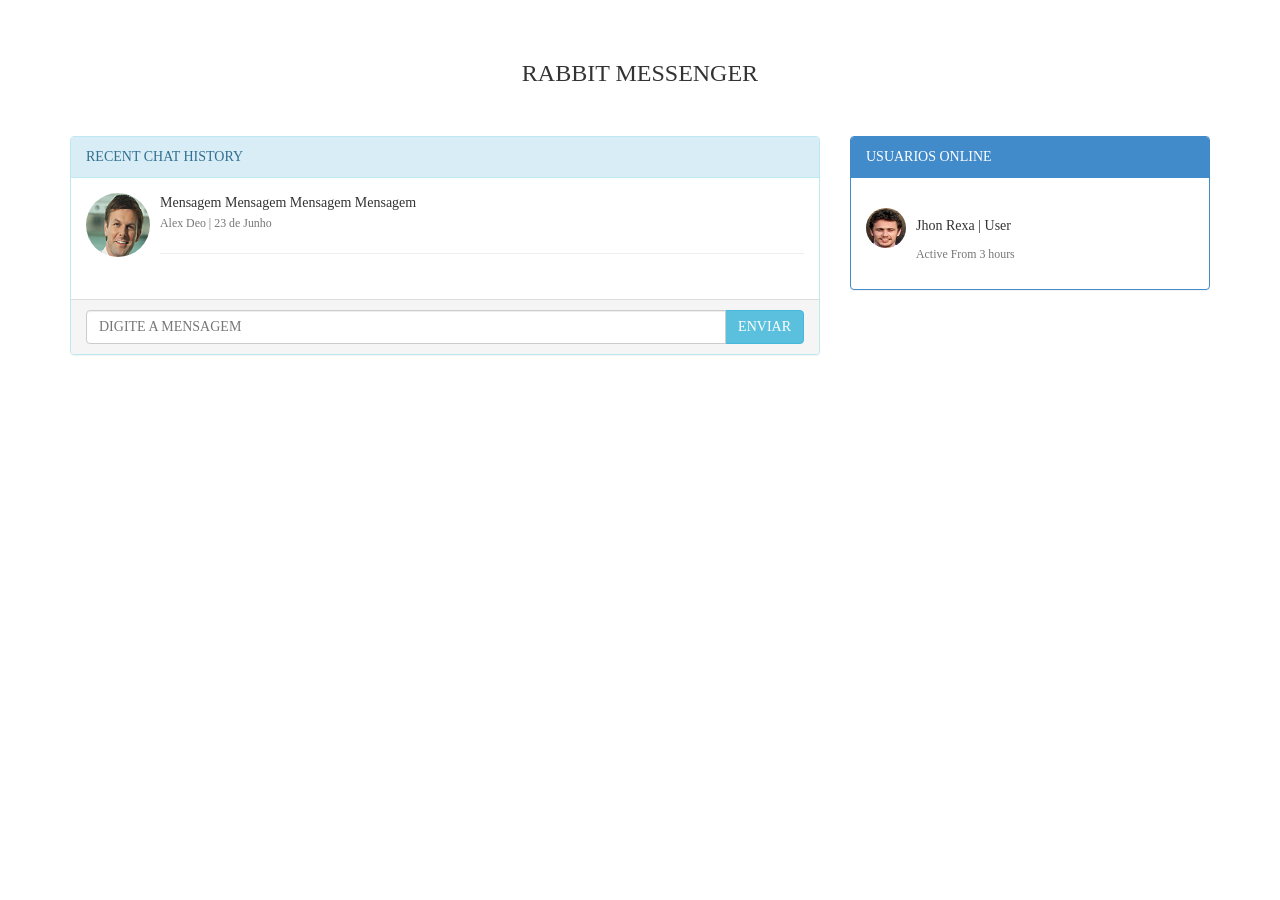
<file: rabbitMessenger/index.html>
﻿<!DOCTYPE html>
<html xmlns="http://www.w3.org/1999/xhtml">
<head>
    <meta charset="utf-8" />
    <meta name="viewport" content="width=device-width, initial-scale=1, maximum-scale=1" />
    <meta name="description" content="" />
    <meta name="author" content="" />
    <!--[if IE]>
        <meta http-equiv="X-UA-Compatible" content="IE=edge,chrome=1">
        <![endif]-->
    <title>BOOTSTRAP CHAT EXAMPLE</title>
    <!-- BOOTSTRAP CORE STYLE CSS -->
    <link href="assets/css/bootstrap.css" rel="stylesheet" />

</head>
<body style="font-family:Verdana">
  <div class="container">
<div class="row " style="padding-top:40px;">
    <h3 class="text-center" >RABBIT MESSENGER</h3>
    <br /><br />
    <div class="col-md-8">
        <div class="panel panel-info">
            <div class="panel-heading">
                RECENT CHAT HISTORY
            </div>
            <div class="panel-body">
<ul class="media-list">

                                    <li class="media">

                                        <div class="media-body">

                                            <div class="media">
                                                <a class="pull-left" href="#">
                                                    <img class="media-object img-circle " src="assets/img/user.png" />
                                                </a>
                                                <div class="media-body" >
                                                    Mensagem Mensagem Mensagem Mensagem
                                                    <br />
                                                   <small class="text-muted">Alex Deo | 23 de Junho</small>
                                                    <hr />
                                                </div>
                                            </div>
                                        </div>
                                    </li>
                                </ul>
            </div>
            <div class="panel-footer">
                <div class="input-group">
                                    <input type="text" class="form-control" placeholder="DIGITE A MENSAGEM" />
                                    <span class="input-group-btn">
                                        <button class="btn btn-info" type="button">ENVIAR</button>
                                    </span>
                                </div>
            </div>
        </div>
    </div>
    <div class="col-md-4">
          <div class="panel panel-primary">
            <div class="panel-heading">
               USUARIOS ONLINE
            </div>
            <div class="panel-body">
                <ul class="media-list">

                                    <li class="media">


                                    </li>

                                    </li>
    
                    <li class="media">

                                        <div class="media-body">

                                            <div class="media">
                                                <a class="pull-left" href="#">
                                                    <img class="media-object img-circle" style="max-height:40px;" src="assets/img/user.gif" />
                                                </a>
                                                <div class="media-body" >
                                                    <h5>Jhon Rexa | User </h5>
                                                    
                                                   <small class="text-muted">Active From 3 hours</small>
                                                </div>
                                            </div>

                                        </div>
                                    </li>
                                </ul>
                </div>
            </div>
        
    </div>
</div>
  </div>
</body>
</html>
</file>
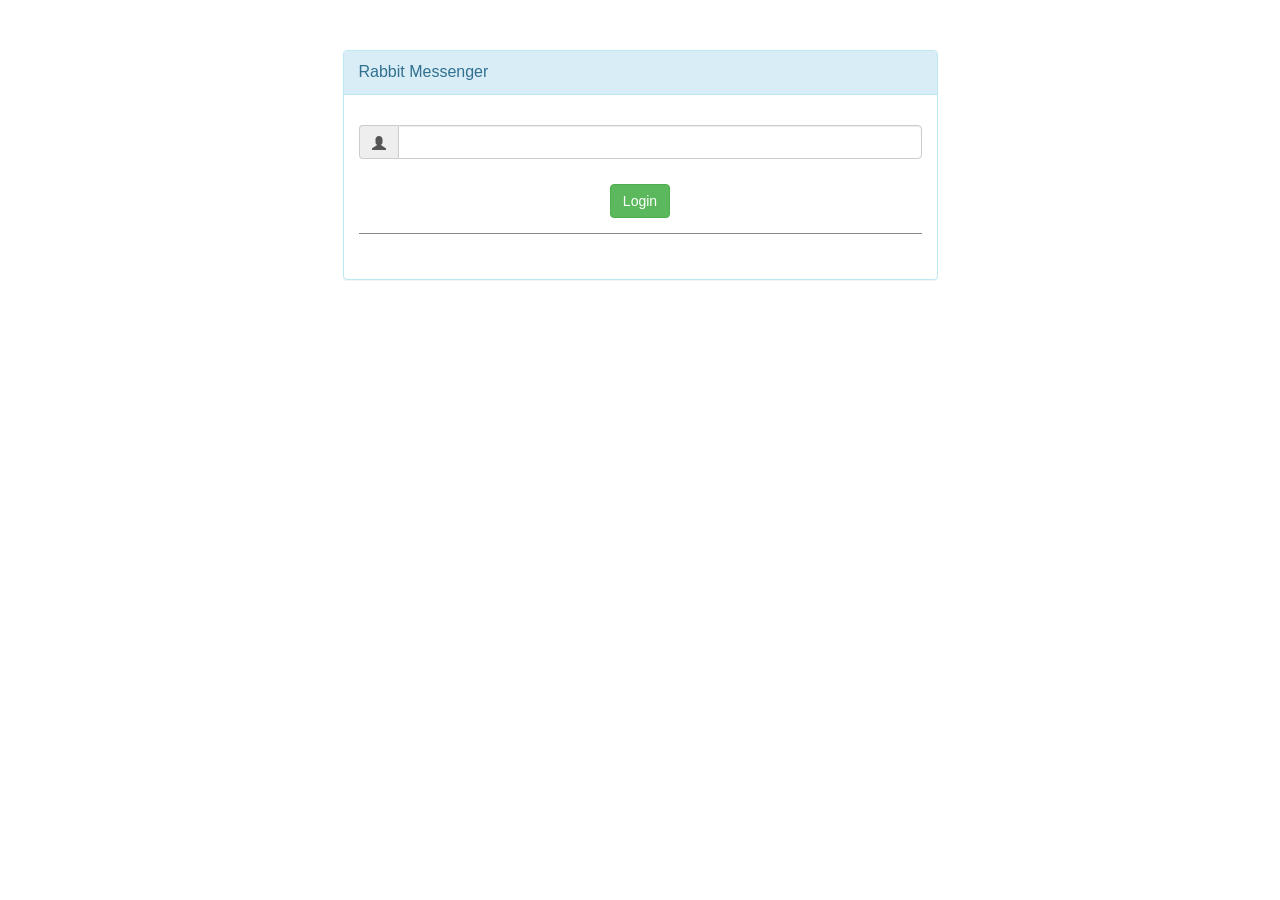
<file: rabbitMessenger/login.html>
<html>

<head lang="pt-br">
  <meta name="viewport" content="width=device-width, initial-scale=1" charset="utf-8">
  <link rel="stylesheet" href="http://maxcdn.bootstrapcdn.com/bootstrap/3.3.4/css/bootstrap.min.css">
  <script src="https://ajax.googleapis.com/ajax/libs/jquery/1.11.1/jquery.min.js"></script>
  <script src="http://maxcdn.bootstrapcdn.com/bootstrap/3.3.4/js/bootstrap.min.js"></script>
  <title>Rabbit Messenger</title>
</head>

<body>
 
    <div class="container-fluid">    
        <div id="loginbox" style="margin-top:50px;" class="mainbox col-md-6 col-md-offset-3 col-sm-8 col-sm-offset-2">                    
            <div class="panel panel-info" >
                    <div class="panel-heading">
                        <div class="panel-title">Rabbit Messenger</div>
                    </div>     
 
                    <div style="padding-top:30px" class="panel-body" >
 
                        <div style="display:none" id="login-alert" class="alert alert-danger col-sm-12"></div>
                            
                        <form id="loginform" class="form-horizontal" role="form">
                                    
                            <div style="margin-bottom: 25px" class="input-group">
                                        <span class="input-group-addon"><i class="glyphicon glyphicon-user"></i></span>
                                        <input id="login-username" type="text" class="form-control" name="username" value="" placeholder="">                                        
                                    </div>
                               
 
 
                                <div style="margin-top:10px" class="form-group">
                                    <!-- Button -->
 
                                    <div class="col-sm-12 controls">
                                      <center><a id="btn-login" href="#" class="btn btn-success">Login  </a>
                                      <!--<a id="btn-fblogin" href="#" class="btn btn-primary">Login com Facebook</a>-->
 
                                    </div>
                                </div>
 
 
                                <div class="form-group">
                                    <div class="col-md-12 control">
                                        <div style="border-top: 1px solid#888; padding-top:15px; font-size:85%" >
                                        </a>
                                        </div>
                                    </div>
                                </div>    
                            </form>     
 
 
 
                        </div>                     
                    </div>  
        </div>
	</body>
	</html>
</file>
